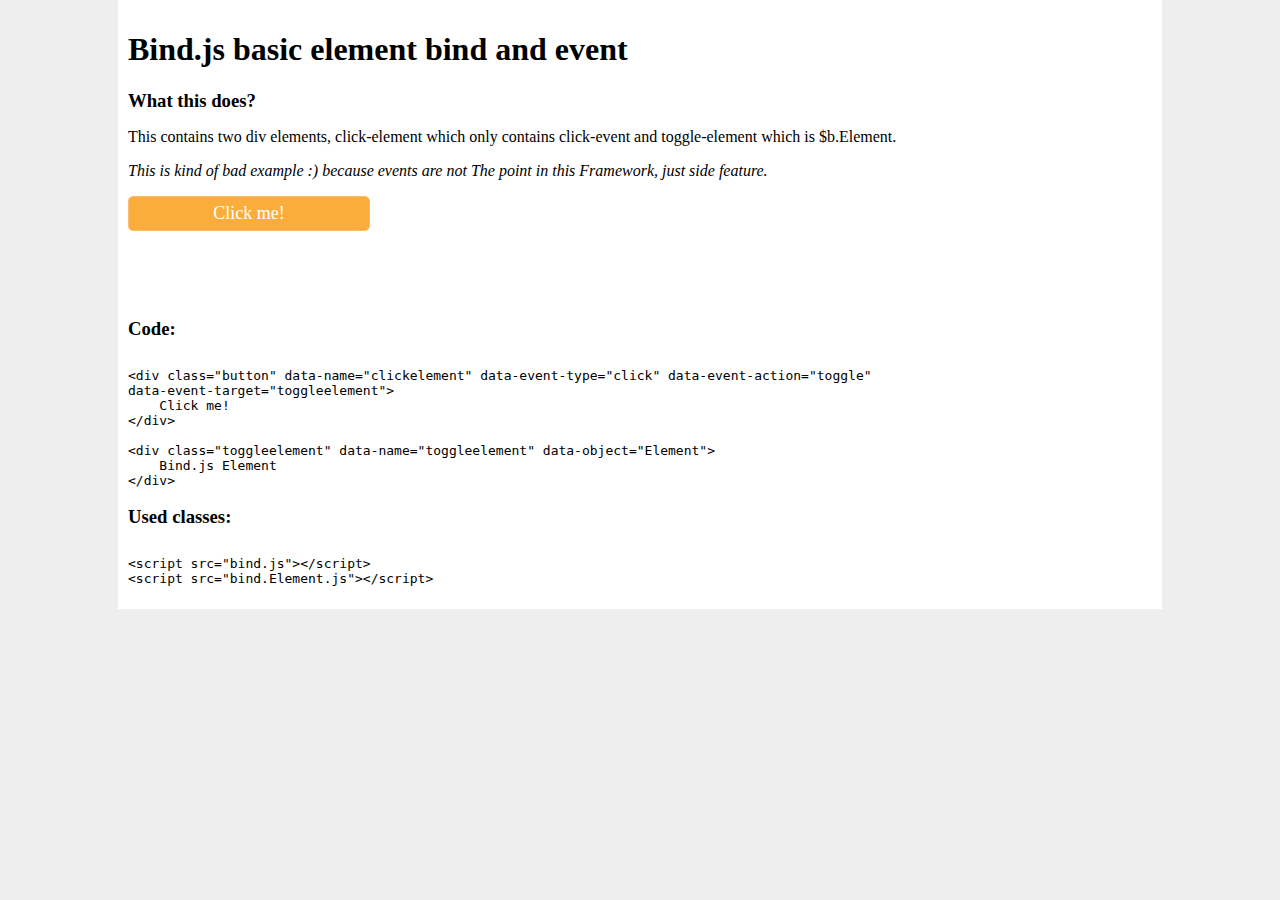
<file: examples/basic/index.html>
<!DOCTYPE html>
<html>
<head lang="en">
    <meta charset="UTF-8">
    <link rel="stylesheet" href="http://yandex.st/highlightjs/8.0/styles/default.min.css">
    <link type="text/css" rel="stylesheet" href="../example.css"></link>
    <script src="http://yandex.st/highlightjs/8.0/highlight.min.js"></script>
    <script>hljs.initHighlightingOnLoad();</script>
    <title>Basic Bind.js example</title>

    <style>
        .toggleelement {
            padding: 10px;
            border: 1px solid black;
            width: 200px;
            display: block;
            text-align: center;
            float: left;
        }
        .toggleelement {
            display:none;
        }
    </style>
</head>
<body>
<div class="container">
<h1>Bind.js basic element bind and event</h1>
<h3>What this does?</h3>
<p>This contains two div elements, click-element which only contains click-event and toggle-element which is $b.Element.</p>
<p><i>This is kind of bad example :) because events are not The point in this Framework, just side feature.</i></p>
<div class="button" data-name="clickelement" data-event-type="click" data-event-action="toggle" data-event-target="toggleelement">
    Click me!
</div>
<div class="toggleelement" data-name="toggleelement" data-object="Element">
    Bind.js Element
</div>
<p>&nbsp;</p><p>&nbsp;</p>
<h3>Code:</h3>
<pre><code class="html">
&lt;div class="button" data-name="clickelement" data-event-type="click" data-event-action="toggle"<br/>data-event-target="toggleelement"&gt;
    Click me!
&lt;/div&gt;

&lt;div class="toggleelement" data-name="toggleelement" data-object="Element"&gt;
    Bind.js Element
&lt;/div&gt;
</code></pre>
<h3>Used classes:</h3>
<pre><code>
&lt;script src="bind.js"&gt;&lt;/script&gt;
&lt;script src="bind.Element.js"&gt;&lt;/script&gt;
</code></pre>
</div>
<script>
    window.$b = window.$b||{};
    window.$b.DEBUG = true;
</script>
<script src="//cdnjs.cloudflare.com/ajax/libs/jquery/2.1.1/jquery.js"></script>
<script src="../../src/bind.js"></script>
<script src="../../src/bind.Element.js"></script>
<script>
$(document).ready($b.OP.init);
</script>
</body>
</html>
</file>
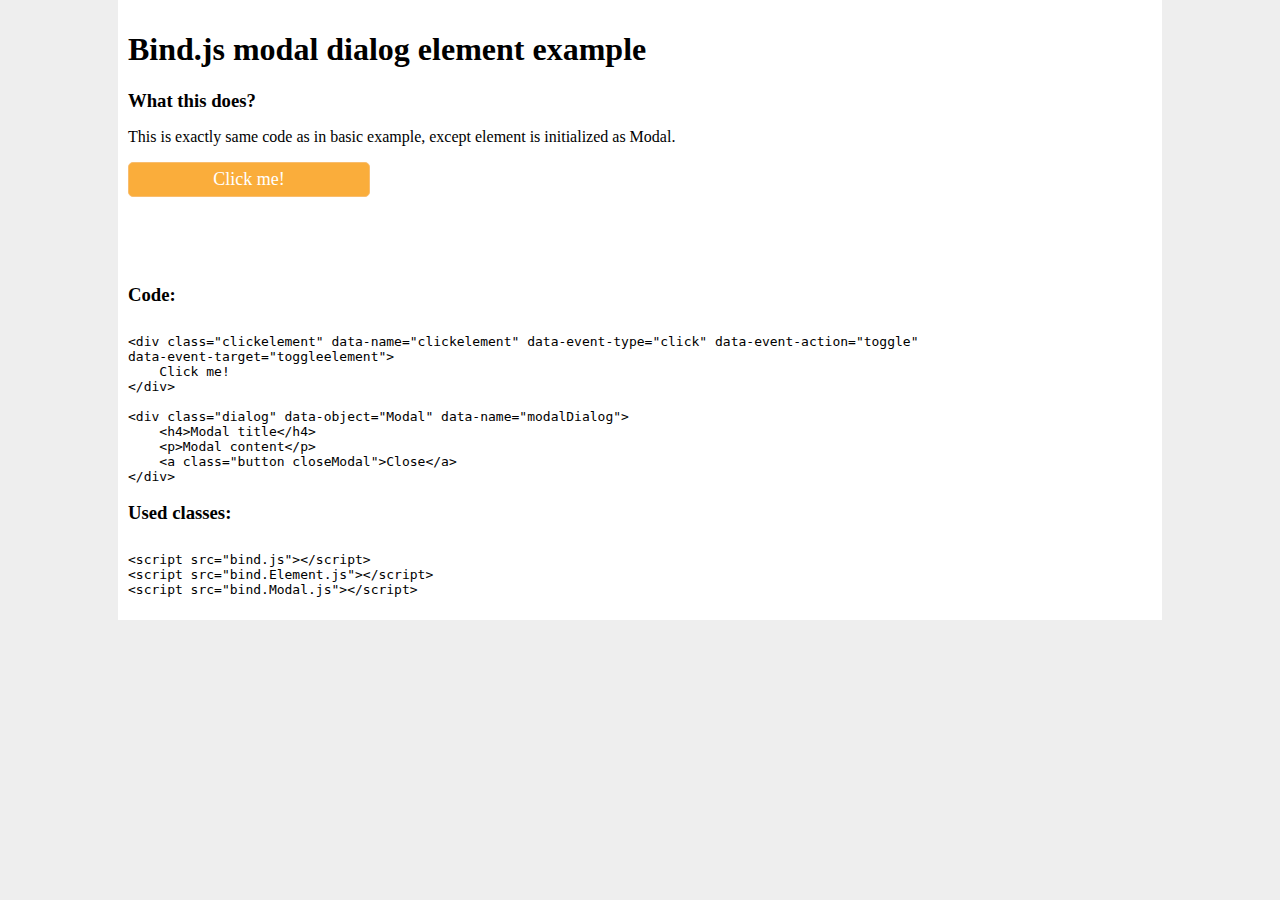
<file: examples/modal/index.html>
<!DOCTYPE html>
<html>
<head lang="en">
    <meta charset="UTF-8">
    <link rel="stylesheet" href="http://yandex.st/highlightjs/8.0/styles/default.min.css">
    <link type="text/css" rel="stylesheet" href="../example.css"></link>
    <script src="http://yandex.st/highlightjs/8.0/highlight.min.js"></script>
    <script>hljs.initHighlightingOnLoad();</script>
    <title>Modal Bind.js example</title>
    <style>

    </style>
</head>
<body>
<div class="container">
<h1>Bind.js modal dialog element example</h1>
<h3>What this does?</h3>
<p>This is exactly same code as in basic example, except element is initialized as Modal.</p>
<div class="button" data-name="clickelement" data-event-type="click" data-event-action="toggle" data-event-target="modalDialog">
    Click me!
</div>
<div class="dialog" data-object="Modal" data-name="modalDialog"><h4>Modal title</h4><p>Modal content</p><a class="button closeModal">Close</a></div>
<p>&nbsp;</p><p>&nbsp;</p>
<h3>Code:</h3>
<pre><code class="html">
&lt;div class="clickelement" data-name="clickelement" data-event-type="click" data-event-action="toggle"<br/>data-event-target="toggleelement"&gt;
    Click me!
&lt;/div&gt;

&lt;div class="dialog" data-object="Modal" data-name="modalDialog"&gt;
    &lt;h4&gt;Modal title&lt;/h4&gt;
    &lt;p&gt;Modal content&lt;/p&gt;
    &lt;a class="button closeModal"&gt;Close&lt;/a&gt;
&lt;/div&gt;
</code></pre>
<h3>Used classes:</h3>
<pre><code>
&lt;script src="bind.js"&gt;&lt;/script&gt;
&lt;script src="bind.Element.js"&gt;&lt;/script&gt;
&lt;script src="bind.Modal.js"&gt;&lt;/script&gt;
</code></pre>
</div>
<script>
    window.$b = window.$b||{};
    window.$b.DEBUG = true;
</script>
<script src="//cdnjs.cloudflare.com/ajax/libs/jquery/2.1.1/jquery.js"></script>
<script src="../../src/bind.js"></script>
<script src="../../src/bind.Element.js"></script>
<script src="../../src/bind.Modal.js"></script>
<script>
$(document).ready($b.OP.init);
</script>
</body>
</html>
</file>
<file: examples/example.css>
body {
    background: none repeat scroll 0 0 #EEEEEE;
    margin: auto;
    width: 100%;
}
.container {
    background: none repeat scroll 0 0 #FFFFFF;
    width: 80%;
    display: block;
    position: relative;
    padding: 10px;
    margin: auto;
}

h3 {
    margin-bottom: 0;
}
.dialog {
    background-color:#FFF;
    display:none;
    width:800px;

    position:absolute;
    z-index:301;
    -ms-filter: "progid:DXImageTransform.Microsoft.Alpha(Opacity=90)";
    filter: alpha(opacity=90);
    opacity: 0.9;
    -webkit-box-shadow: 0px 3px 3px rgba(0,0,0,0.5), 0px 1px 0px rgba(255,255,255,1);
    -moz-box-shadow: 0px 3px 3px rgba(0,0,0,0.5), 0px 1px 0px rgba(255,255,255,1);
    box-shadow: 0px 3px 3px rgba(0,0,0,0.5), 0px 1px 0px rgba(255,255,255,1);
    -webkit-border-radius: 5px;
    -moz-border-radius: 5px;
    border-radius: 5px;
    padding: 20px;

}
.dialog p {
    font-weight: 200;
    line-height: 120%;
    margin: 15px 0;
}
.dialog a {
    color: #003A65;
}
.dialog .button {
    bottom: 20px;
    position: absolute;
}
.dialog .closeModal {
    right: 20px;
}
#overlay {
    background-color:#333;
    position:fixed;
    width:100%;
    height:100%;
    z-index:100;
    -ms-filter: "progid:DXImageTransform.Microsoft.Alpha(Opacity=70)";
    filter: alpha(opacity=70);
    opacity: 0.7;
    top: 0;
    left: 0;
}

.button {
    cursor: pointer;
    display: block;
    padding: 6px 20px;
    color: #FFFFFF !important;
    text-align: center;
    font-size: 18px;
    background: #FAAD3B;
    border: 1px #F9BD6E solid;
    -webkit-border-radius: 5px;
    -moz-border-radius: 5px;
    border-radius: 5px;
    max-width: 200px;
}

.button:hover {
    background: #F9BD6E;
    text-decoration: none;
}

.page {
    display: none;

}
#loadingScreen {
    display: block;
    position: absolute;
    top: 0;
    left: 0;
    background-size:cover;
    background: #FFFFFF;
    width: 100%;
    height: 100%;
    z-index: 1000;
}
#loadingScreen .loadProgressContainer {
    width: 200px;
    height: 10px;
    display: block;
    position: relative;
    margin: auto;
    top: 50%;
}
#loadingScreen .progressbar {
    width: 200px;
    height: 10px;
    background: #B7B0AD;
    -webkit-border-radius: 4px;
    -moz-border-radius: 4px;
    border-radius: 4px;
}
#loadingScreen .progressbar .bar {
    width: 0px;
    height: 10px;
    background: #FAAD3B;
    -webkit-border-radius: 4px;
    -moz-border-radius: 4px;
    border-radius: 4px;
}
#loadingScreen .loadProgressPercent {
    text-align: center;
}

#loadingScreen .loadingFooter {
    display: block;
    position: fixed;
    width: 100%;
    bottom: 0;
    text-align: center;
    font-size: 12px;
}

.language-selector {
    margin: 6px;
    position: fixed;
    right: 12px;
    top: 0;
}
</file>
